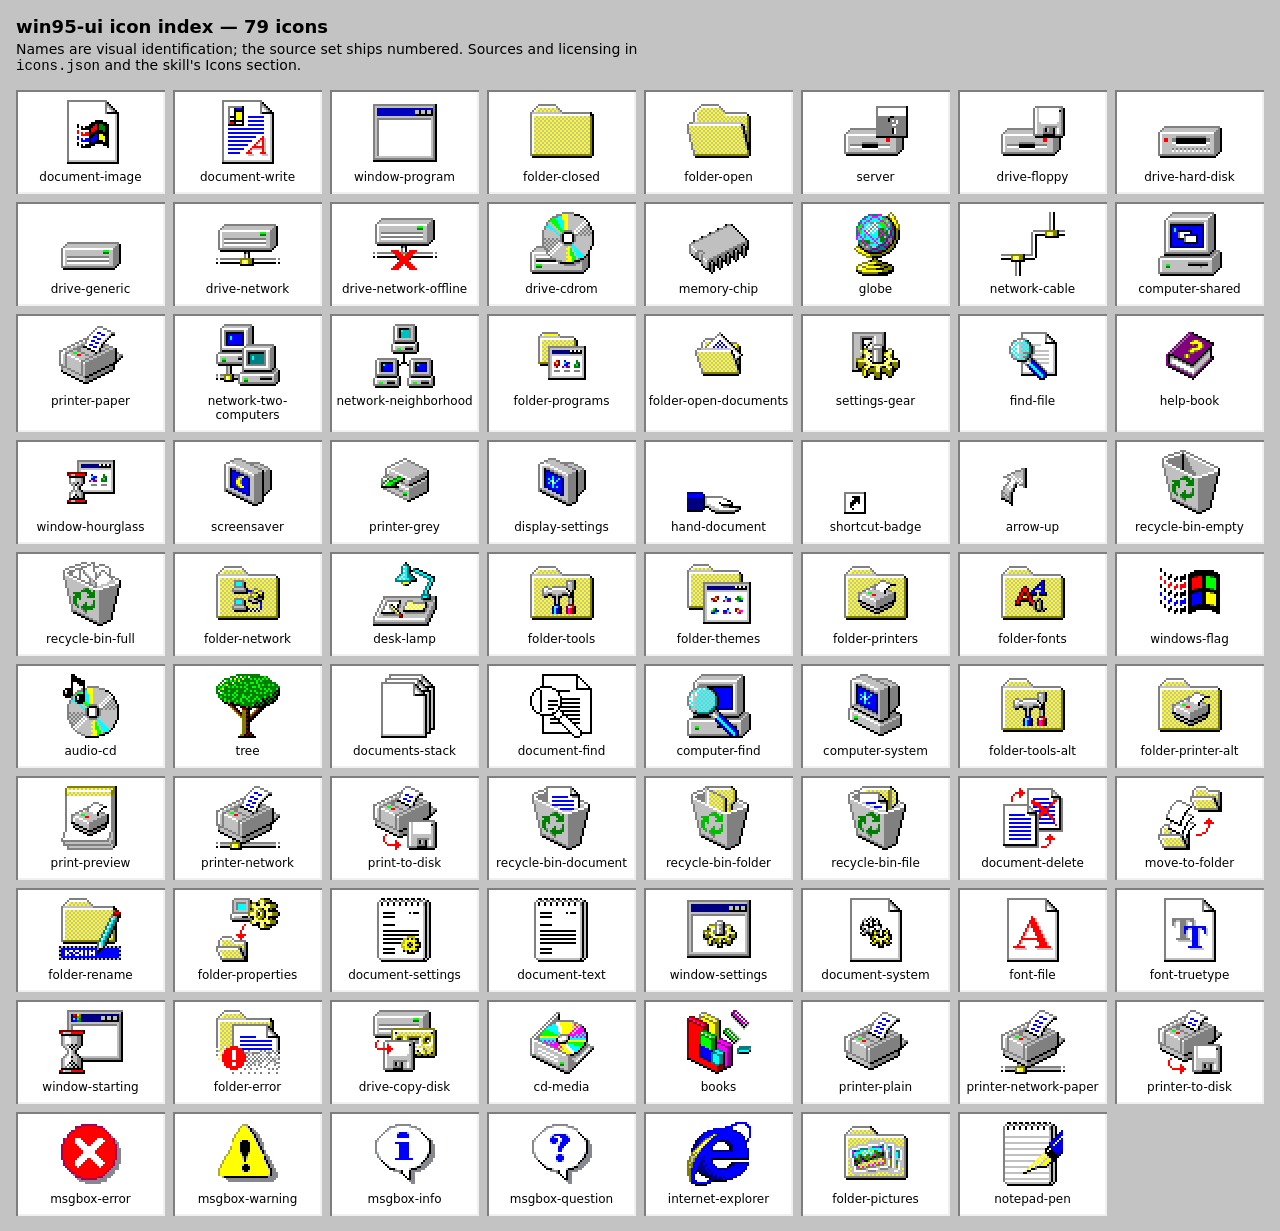
<file: .claude/skills/win95-ui/icons/index.html>
<!doctype html>
<meta charset="utf-8">
<title>win95-ui icon index</title>
<style>
  body { background:#c3c3c3; font:14px "MS Sans Serif",Tahoma,system-ui; margin:0; padding:16px; color:#000 }
  h1 { font-size:18px; margin:0 0 4px }
  p  { margin:0 0 16px; max-width:70ch }
  .g { display:grid; grid-template-columns:repeat(auto-fill,minmax(132px,1fr)); gap:8px }
  figure { margin:0; background:#fff; padding:10px 4px; text-align:center;
            box-shadow:inset 2px 2px 0 #7e7e7e, inset -2px -2px 0 #f0f0f0 }
  img { width:64px; height:64px; image-rendering:pixelated; display:block; margin:0 auto 6px }
  figcaption { font-size:12px; word-break:break-word }
</style>
<h1>win95-ui icon index — 79 icons</h1>
<p>Names are visual identification; the source set ships numbered. Sources and
licensing in <code>icons.json</code> and the skill's Icons section.</p>
<div class="g">
<figure><img src="png/document-image.png" alt="document-image"><figcaption>document-image</figcaption></figure>
<figure><img src="png/document-write.png" alt="document-write"><figcaption>document-write</figcaption></figure>
<figure><img src="png/window-program.png" alt="window-program"><figcaption>window-program</figcaption></figure>
<figure><img src="png/folder-closed.png" alt="folder-closed"><figcaption>folder-closed</figcaption></figure>
<figure><img src="png/folder-open.png" alt="folder-open"><figcaption>folder-open</figcaption></figure>
<figure><img src="png/server.png" alt="server"><figcaption>server</figcaption></figure>
<figure><img src="png/drive-floppy.png" alt="drive-floppy"><figcaption>drive-floppy</figcaption></figure>
<figure><img src="png/drive-hard-disk.png" alt="drive-hard-disk"><figcaption>drive-hard-disk</figcaption></figure>
<figure><img src="png/drive-generic.png" alt="drive-generic"><figcaption>drive-generic</figcaption></figure>
<figure><img src="png/drive-network.png" alt="drive-network"><figcaption>drive-network</figcaption></figure>
<figure><img src="png/drive-network-offline.png" alt="drive-network-offline"><figcaption>drive-network-offline</figcaption></figure>
<figure><img src="png/drive-cdrom.png" alt="drive-cdrom"><figcaption>drive-cdrom</figcaption></figure>
<figure><img src="png/memory-chip.png" alt="memory-chip"><figcaption>memory-chip</figcaption></figure>
<figure><img src="png/globe.png" alt="globe"><figcaption>globe</figcaption></figure>
<figure><img src="png/network-cable.png" alt="network-cable"><figcaption>network-cable</figcaption></figure>
<figure><img src="png/computer-shared.png" alt="computer-shared"><figcaption>computer-shared</figcaption></figure>
<figure><img src="png/printer-paper.png" alt="printer-paper"><figcaption>printer-paper</figcaption></figure>
<figure><img src="png/network-two-computers.png" alt="network-two-computers"><figcaption>network-two-computers</figcaption></figure>
<figure><img src="png/network-neighborhood.png" alt="network-neighborhood"><figcaption>network-neighborhood</figcaption></figure>
<figure><img src="png/folder-programs.png" alt="folder-programs"><figcaption>folder-programs</figcaption></figure>
<figure><img src="png/folder-open-documents.png" alt="folder-open-documents"><figcaption>folder-open-documents</figcaption></figure>
<figure><img src="png/settings-gear.png" alt="settings-gear"><figcaption>settings-gear</figcaption></figure>
<figure><img src="png/find-file.png" alt="find-file"><figcaption>find-file</figcaption></figure>
<figure><img src="png/help-book.png" alt="help-book"><figcaption>help-book</figcaption></figure>
<figure><img src="png/window-hourglass.png" alt="window-hourglass"><figcaption>window-hourglass</figcaption></figure>
<figure><img src="png/screensaver.png" alt="screensaver"><figcaption>screensaver</figcaption></figure>
<figure><img src="png/printer-grey.png" alt="printer-grey"><figcaption>printer-grey</figcaption></figure>
<figure><img src="png/display-settings.png" alt="display-settings"><figcaption>display-settings</figcaption></figure>
<figure><img src="png/hand-document.png" alt="hand-document"><figcaption>hand-document</figcaption></figure>
<figure><img src="png/shortcut-badge.png" alt="shortcut-badge"><figcaption>shortcut-badge</figcaption></figure>
<figure><img src="png/arrow-up.png" alt="arrow-up"><figcaption>arrow-up</figcaption></figure>
<figure><img src="png/recycle-bin-empty.png" alt="recycle-bin-empty"><figcaption>recycle-bin-empty</figcaption></figure>
<figure><img src="png/recycle-bin-full.png" alt="recycle-bin-full"><figcaption>recycle-bin-full</figcaption></figure>
<figure><img src="png/folder-network.png" alt="folder-network"><figcaption>folder-network</figcaption></figure>
<figure><img src="png/desk-lamp.png" alt="desk-lamp"><figcaption>desk-lamp</figcaption></figure>
<figure><img src="png/folder-tools.png" alt="folder-tools"><figcaption>folder-tools</figcaption></figure>
<figure><img src="png/folder-themes.png" alt="folder-themes"><figcaption>folder-themes</figcaption></figure>
<figure><img src="png/folder-printers.png" alt="folder-printers"><figcaption>folder-printers</figcaption></figure>
<figure><img src="png/folder-fonts.png" alt="folder-fonts"><figcaption>folder-fonts</figcaption></figure>
<figure><img src="png/windows-flag.png" alt="windows-flag"><figcaption>windows-flag</figcaption></figure>
<figure><img src="png/audio-cd.png" alt="audio-cd"><figcaption>audio-cd</figcaption></figure>
<figure><img src="png/tree.png" alt="tree"><figcaption>tree</figcaption></figure>
<figure><img src="png/documents-stack.png" alt="documents-stack"><figcaption>documents-stack</figcaption></figure>
<figure><img src="png/document-find.png" alt="document-find"><figcaption>document-find</figcaption></figure>
<figure><img src="png/computer-find.png" alt="computer-find"><figcaption>computer-find</figcaption></figure>
<figure><img src="png/computer-system.png" alt="computer-system"><figcaption>computer-system</figcaption></figure>
<figure><img src="png/folder-tools-alt.png" alt="folder-tools-alt"><figcaption>folder-tools-alt</figcaption></figure>
<figure><img src="png/folder-printer-alt.png" alt="folder-printer-alt"><figcaption>folder-printer-alt</figcaption></figure>
<figure><img src="png/print-preview.png" alt="print-preview"><figcaption>print-preview</figcaption></figure>
<figure><img src="png/printer-network.png" alt="printer-network"><figcaption>printer-network</figcaption></figure>
<figure><img src="png/print-to-disk.png" alt="print-to-disk"><figcaption>print-to-disk</figcaption></figure>
<figure><img src="png/recycle-bin-document.png" alt="recycle-bin-document"><figcaption>recycle-bin-document</figcaption></figure>
<figure><img src="png/recycle-bin-folder.png" alt="recycle-bin-folder"><figcaption>recycle-bin-folder</figcaption></figure>
<figure><img src="png/recycle-bin-file.png" alt="recycle-bin-file"><figcaption>recycle-bin-file</figcaption></figure>
<figure><img src="png/document-delete.png" alt="document-delete"><figcaption>document-delete</figcaption></figure>
<figure><img src="png/move-to-folder.png" alt="move-to-folder"><figcaption>move-to-folder</figcaption></figure>
<figure><img src="png/folder-rename.png" alt="folder-rename"><figcaption>folder-rename</figcaption></figure>
<figure><img src="png/folder-properties.png" alt="folder-properties"><figcaption>folder-properties</figcaption></figure>
<figure><img src="png/document-settings.png" alt="document-settings"><figcaption>document-settings</figcaption></figure>
<figure><img src="png/document-text.png" alt="document-text"><figcaption>document-text</figcaption></figure>
<figure><img src="png/window-settings.png" alt="window-settings"><figcaption>window-settings</figcaption></figure>
<figure><img src="png/document-system.png" alt="document-system"><figcaption>document-system</figcaption></figure>
<figure><img src="png/font-file.png" alt="font-file"><figcaption>font-file</figcaption></figure>
<figure><img src="png/font-truetype.png" alt="font-truetype"><figcaption>font-truetype</figcaption></figure>
<figure><img src="png/window-starting.png" alt="window-starting"><figcaption>window-starting</figcaption></figure>
<figure><img src="png/folder-error.png" alt="folder-error"><figcaption>folder-error</figcaption></figure>
<figure><img src="png/drive-copy-disk.png" alt="drive-copy-disk"><figcaption>drive-copy-disk</figcaption></figure>
<figure><img src="png/cd-media.png" alt="cd-media"><figcaption>cd-media</figcaption></figure>
<figure><img src="png/books.png" alt="books"><figcaption>books</figcaption></figure>
<figure><img src="png/printer-plain.png" alt="printer-plain"><figcaption>printer-plain</figcaption></figure>
<figure><img src="png/printer-network-paper.png" alt="printer-network-paper"><figcaption>printer-network-paper</figcaption></figure>
<figure><img src="png/printer-to-disk.png" alt="printer-to-disk"><figcaption>printer-to-disk</figcaption></figure>
<figure><img src="dialog/msgbox-error.png" alt="msgbox-error"><figcaption>msgbox-error</figcaption></figure>
<figure><img src="dialog/msgbox-warning.png" alt="msgbox-warning"><figcaption>msgbox-warning</figcaption></figure>
<figure><img src="dialog/msgbox-info.png" alt="msgbox-info"><figcaption>msgbox-info</figcaption></figure>
<figure><img src="dialog/msgbox-question.png" alt="msgbox-question"><figcaption>msgbox-question</figcaption></figure>
<figure><img src="png/internet-explorer.png" alt="internet-explorer"><figcaption>internet-explorer</figcaption></figure>
<figure><img src="png/folder-pictures.png" alt="folder-pictures"><figcaption>folder-pictures</figcaption></figure>
<figure><img src="png/notepad-pen.png" alt="notepad-pen"><figcaption>notepad-pen</figcaption></figure>
</div>
</file>
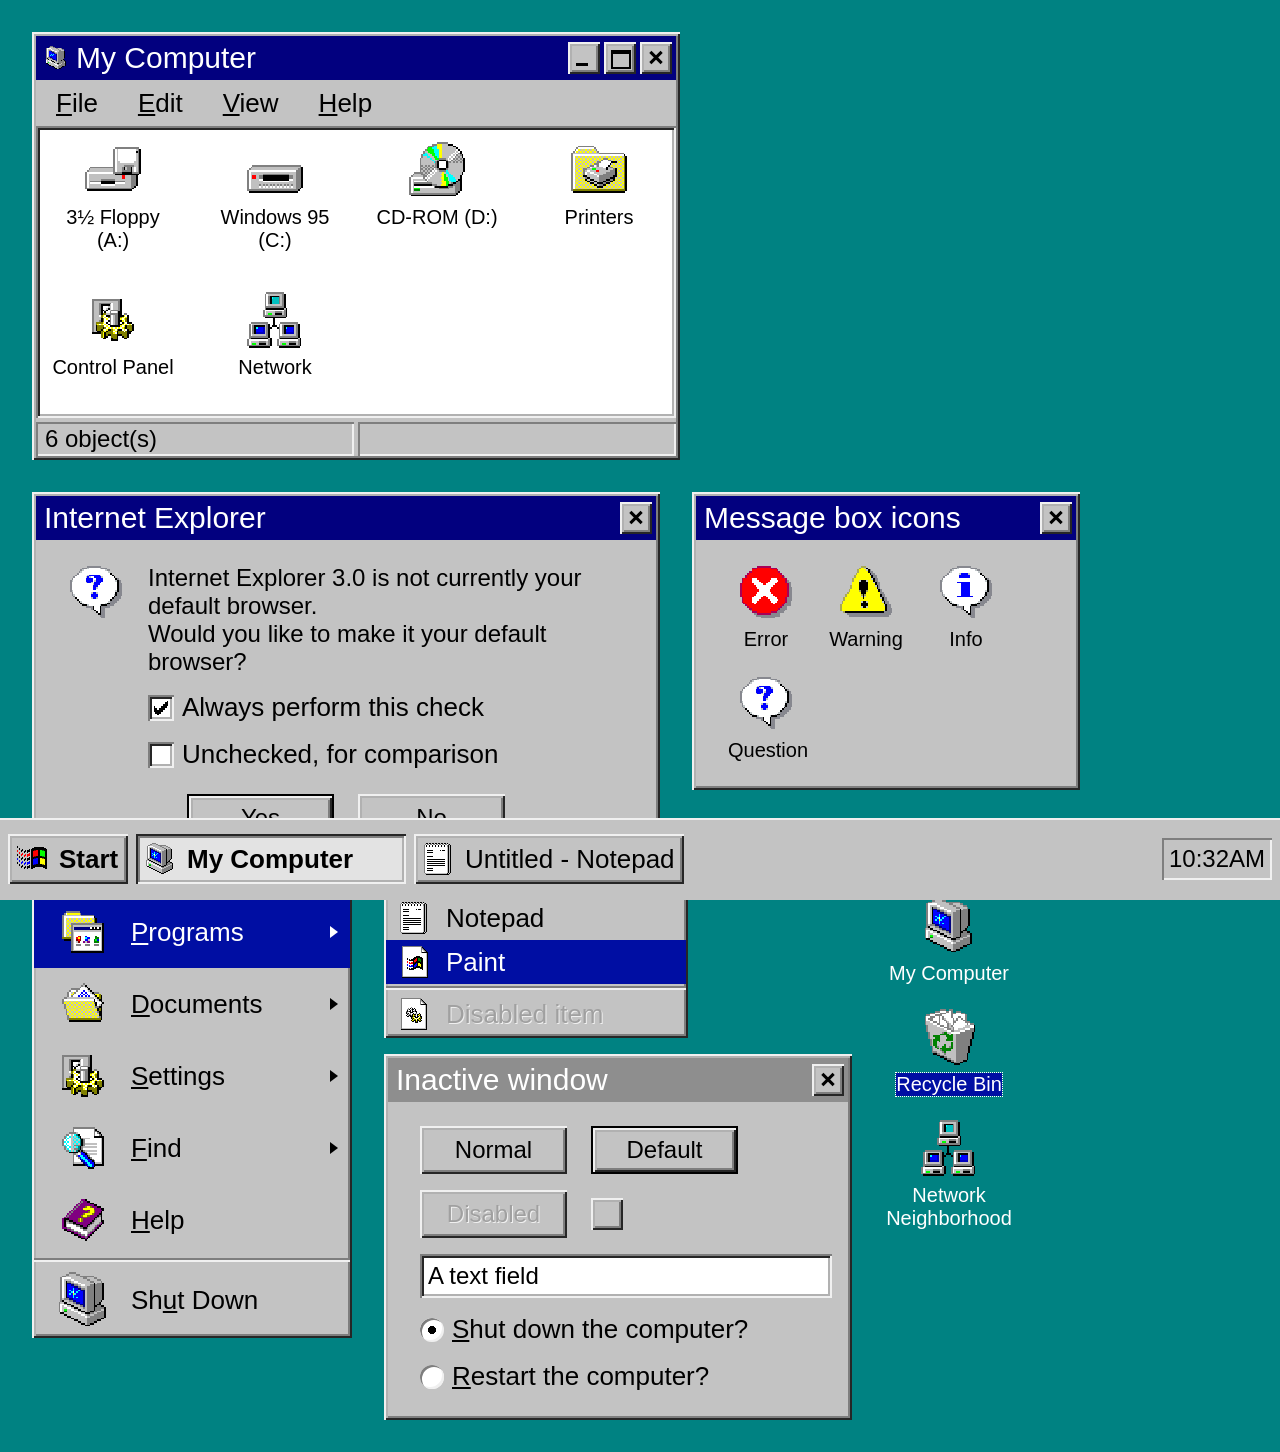
<file: .claude/skills/win95-ui/demo.html>
<!doctype html>
<html lang="en">
<head>
<meta charset="utf-8">
<title>win95-ui — component reference</title>
<link rel="stylesheet" href="./win95.css">
<style>
  html, body { margin: 0; height: 100%; }
  body { background: var(--w95-desktop); font-family: var(--w95-font); }
  .sheet { padding: 32px; display: flex; flex-wrap: wrap; gap: 32px; align-items: flex-start; }
  .row { display: flex; gap: 24px; align-items: center; flex-wrap: wrap; }
  .stack { display: flex; flex-direction: column; gap: 16px; }
  .files { display: flex; gap: 40px; flex-wrap: wrap; }
  .file { width: 122px; text-align: center; font-size: 20px; }
  .file img { width: 56px; height: 56px; image-rendering: pixelated; display: block; margin: 0 auto 8px; }
  .taskbar-wrap { position: fixed; left: 0; right: 0; bottom: 0; }
</style>
</head>
<body class="w95">

<div class="sheet">

  <!-- Window -->
  <div class="w95-window" style="width: 640px">
    <div class="w95-titlebar">
      <span class="w95-titlebar-title">
        <img src="icons/png/computer-system.png" width="24" height="24" alt="">My Computer
      </span>
      <span class="w95-titlebar-buttons">
        <button class="w95-titlebar-btn" data-glyph="minimize" aria-label="Minimize"></button>
        <button class="w95-titlebar-btn" data-glyph="maximize" aria-label="Maximize"></button>
        <button class="w95-titlebar-btn" data-glyph="close" aria-label="Close"></button>
      </span>
    </div>
    <nav class="w95-menubar">
      <span><u>F</u>ile</span><span><u>E</u>dit</span><span><u>V</u>iew</span><span><u>H</u>elp</span>
    </nav>
    <div class="w95-content w95-scroll" style="height: 260px">
      <div class="files">
        <div class="file"><img src="icons/png/drive-floppy.png" alt="">3½ Floppy (A:)</div>
        <div class="file"><img src="icons/png/drive-hard-disk.png" alt="">Windows 95 (C:)</div>
        <div class="file"><img src="icons/png/drive-cdrom.png" alt="">CD-ROM (D:)</div>
        <div class="file"><img src="icons/png/folder-printers.png" alt="">Printers</div>
        <div class="file"><img src="icons/png/settings-gear.png" alt="">Control Panel</div>
        <div class="file"><img src="icons/png/network-neighborhood.png" alt="">Network</div>
      </div>
      <div style="height: 120px"></div>
      <p style="margin:0">Scroll — the trough is a dithered checkerboard.</p>
    </div>
    <div class="w95-statusbar">
      <div class="w95-statusbar-panel" style="flex:1">6 object(s)</div>
      <div class="w95-statusbar-panel" style="flex:1"></div>
    </div>
  </div>

  <!-- Dialog -->
  <div class="w95-window" style="width: 620px">
    <div class="w95-titlebar">
      <span class="w95-titlebar-title">Internet Explorer</span>
      <span class="w95-titlebar-buttons">
        <button class="w95-titlebar-btn" data-glyph="close" aria-label="Close"></button>
      </span>
    </div>
    <div class="w95-dialog-body">
      <img src="icons/dialog/msgbox-question.png" width="56" height="56" alt="Question"
           style="image-rendering:pixelated;flex-shrink:0">
      <div class="stack">
        <p style="margin:0">Internet Explorer 3.0 is not currently your default browser.<br>
          Would you like to make it your default browser?</p>
        <label class="w95-checkbox"><input type="checkbox" checked> Always perform this check</label>
        <label class="w95-checkbox"><input type="checkbox"> Unchecked, for comparison</label>
      </div>
    </div>
    <div class="w95-dialog-actions">
      <button class="w95-btn is-default"><u>Y</u>es</button>
      <button class="w95-btn"><u>N</u>o</button>
    </div>
  </div>

  <!-- The four message-box icons -->
  <div class="w95-window" style="width: 380px">
    <div class="w95-titlebar">
      <span class="w95-titlebar-title">Message box icons</span>
      <span class="w95-titlebar-buttons">
        <button class="w95-titlebar-btn" data-glyph="close" aria-label="Close"></button>
      </span>
    </div>
    <div class="w95-dialog-body">
      <div class="files" style="gap:24px">
        <div class="file" style="width:76px"><img src="icons/dialog/msgbox-error.png" alt="">Error</div>
        <div class="file" style="width:76px"><img src="icons/dialog/msgbox-warning.png" alt="">Warning</div>
        <div class="file" style="width:76px"><img src="icons/dialog/msgbox-info.png" alt="">Info</div>
        <div class="file" style="width:76px"><img src="icons/dialog/msgbox-question.png" alt="">Question</div>
      </div>
    </div>
  </div>

  <!-- Start menu -->
  <div class="w95-menu" style="width: 316px">
    <div class="w95-menu-item is-large is-selected">
      <img class="w95-menu-item-icon" src="icons/png/folder-programs.png" alt="">
      <span><u>P</u>rograms</span><i class="w95-menu-item-arrow"></i>
    </div>
    <div class="w95-menu-item is-large">
      <img class="w95-menu-item-icon" src="icons/png/folder-open-documents.png" alt="">
      <span><u>D</u>ocuments</span><i class="w95-menu-item-arrow"></i>
    </div>
    <div class="w95-menu-item is-large">
      <img class="w95-menu-item-icon" src="icons/png/settings-gear.png" alt="">
      <span><u>S</u>ettings</span><i class="w95-menu-item-arrow"></i>
    </div>
    <div class="w95-menu-item is-large">
      <img class="w95-menu-item-icon" src="icons/png/find-file.png" alt="">
      <span><u>F</u>ind</span><i class="w95-menu-item-arrow"></i>
    </div>
    <div class="w95-menu-item is-large">
      <img class="w95-menu-item-icon" src="icons/png/help-book.png" alt=""><span><u>H</u>elp</span>
    </div>
    <div class="w95-menu-sep"></div>
    <div class="w95-menu-item is-large">
      <img class="w95-menu-item-icon" src="icons/png/computer-system.png" alt=""><span>Sh<u>u</u>t Down</span>
    </div>
  </div>

  <!-- Submenu + controls -->
  <div class="stack">
    <div class="w95-menu" style="width: 300px">
      <div class="w95-menu-item">
        <img class="w95-menu-item-icon" src="icons/png/document-text.png" alt=""><span>Notepad</span>
      </div>
      <div class="w95-menu-item is-selected">
        <img class="w95-menu-item-icon" src="icons/png/document-image.png" alt=""><span>Paint</span>
      </div>
      <div class="w95-menu-sep"></div>
      <div class="w95-menu-item" aria-disabled="true">
        <img class="w95-menu-item-icon" src="icons/png/document-system.png" alt=""><span>Disabled item</span>
      </div>
    </div>

    <div class="w95-window" style="width: 460px">
      <div class="w95-titlebar is-inactive">
        <span class="w95-titlebar-title">Inactive window</span>
        <span class="w95-titlebar-buttons">
          <button class="w95-titlebar-btn" data-glyph="close" aria-label="Close"></button>
        </span>
      </div>
      <div class="w95-dialog-body">
        <div class="stack" style="width:100%">
          <div class="row">
            <button class="w95-btn">Normal</button>
            <button class="w95-btn is-default">Default</button>
          </div>
          <div class="row">
            <button class="w95-btn" disabled>Disabled</button>
            <button class="w95-icon-btn w95-btn"></button>
          </div>
          <input class="w95-input" value="A text field" style="width:100%">
          <label class="w95-radio-row"><input type="radio" name="r" checked> <span><u>S</u>hut down the computer?</span></label>
          <label class="w95-radio-row"><input type="radio" name="r"> <span><u>R</u>estart the computer?</span></label>
        </div>
      </div>
    </div>
  </div>

  <!-- Desktop icons -->
  <div class="stack">
    <div class="w95-desktop-icon">
      <img src="icons/png/computer-system.png" alt="">
      <span class="w95-desktop-icon-label">My Computer</span>
    </div>
    <div class="w95-desktop-icon is-selected">
      <img src="icons/png/recycle-bin-full.png" alt="">
      <span class="w95-desktop-icon-label">Recycle Bin</span>
    </div>
    <div class="w95-desktop-icon">
      <img src="icons/png/network-neighborhood.png" alt="">
      <span class="w95-desktop-icon-label">Network Neighborhood</span>
    </div>
  </div>

</div>

<div class="taskbar-wrap">
  <div class="w95-taskbar">
    <div class="w95-taskbar-programs">
      <button class="w95-start-btn">
        <img src="icons/png/windows-flag.png" width="32" height="32" alt=""> Start
      </button>
      <button class="w95-task-btn is-active">
        <img src="icons/png/computer-system.png" width="32" height="32" alt=""> My Computer
      </button>
      <button class="w95-task-btn">
        <img src="icons/png/document-text.png" width="32" height="32" alt=""> Untitled - Notepad
      </button>
    </div>
    <div class="w95-tray">10:32AM</div>
  </div>
</div>

</body>
</html>
</file>
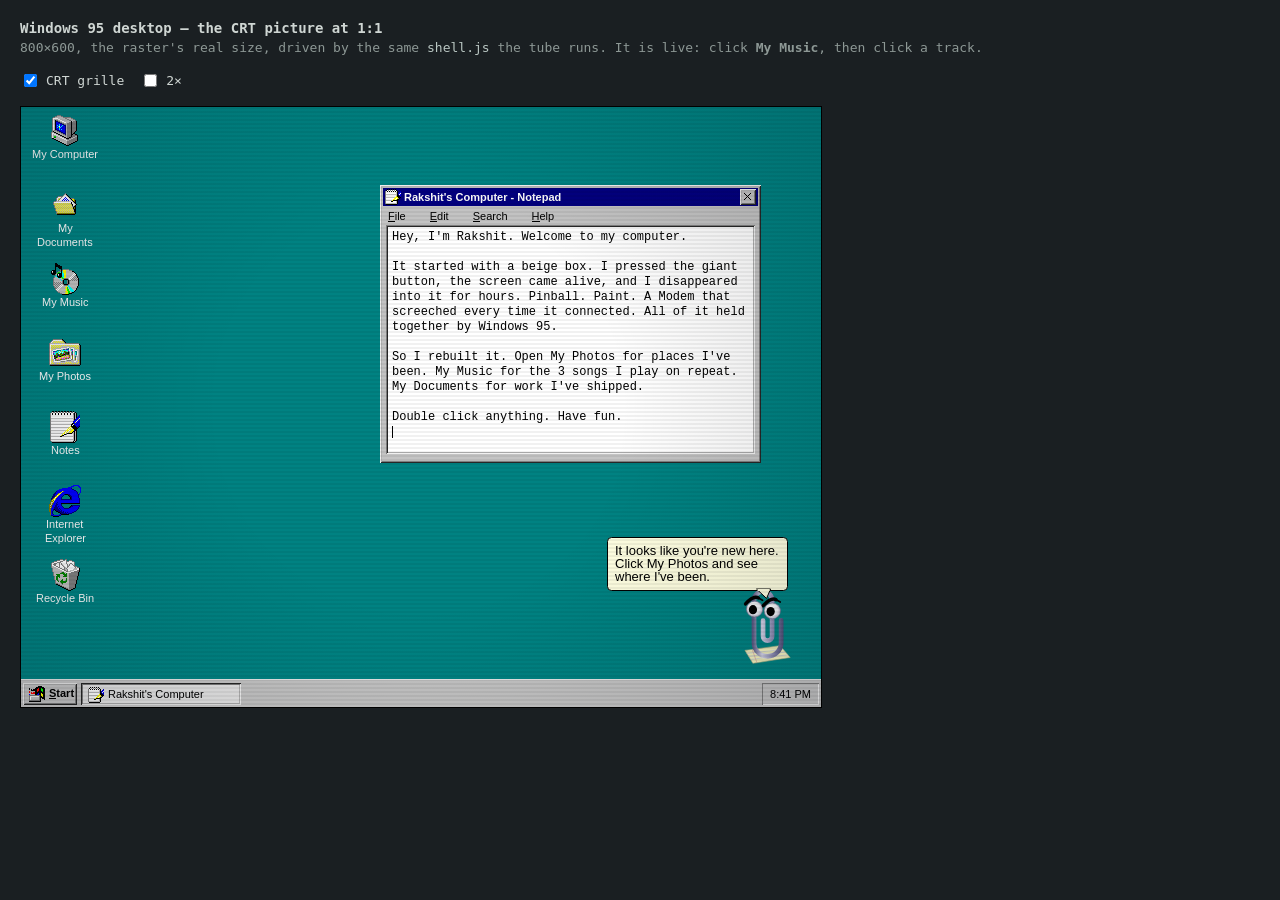
<file: src/ui/win95/preview.html>
<!doctype html>
<html lang="en">
<head>
<meta charset="utf-8">
<title>Win95 desktop — screen preview</title>
<style>
  body { margin: 0; background: #1a1f22; color: #cfd6d3;
         font: 13px ui-monospace, Menlo, monospace; padding: 20px; }
  h1 { font-size: 14px; font-weight: 600; margin: 0 0 4px; }
  p  { margin: 0 0 16px; color: #8d9895; }
  canvas { display: block; image-rendering: pixelated; border: 1px solid #000; cursor: default; }
  .controls { margin-bottom: 16px; display: flex; gap: 16px; align-items: center; flex-wrap: wrap; }
  label { display: flex; gap: 6px; align-items: center; cursor: pointer; }
  code { color: #b9c6c2; }
</style>
</head>
<body>
<h1>Windows 95 desktop — the CRT picture at 1:1</h1>
<p>800&times;600, the raster's real size, driven by the same
   <code>shell.js</code> the tube runs. It is live: click <b>My Music</b>, then click a track.</p>

<div class="controls">
  <label><input type="checkbox" id="grille" checked> CRT grille</label>
  <label><input type="checkbox" id="zoom"> 2&times;</label>
  <span id="status"></span>
</div>

<canvas id="c" width="800" height="600"></canvas>

<script type="importmap">
  {
    "imports": {
      "three": "../../../vendor/three/three.module.js",
      "three/addons/": "../../../vendor/three/addons/"
    }
  }
</script>
<script type="module">
import { createShell } from './shell.js';
import { crtGrille } from '../../theme/desk-textures.js';

const canvas = document.getElementById('c');
const ctx = canvas.getContext('2d');
const $grille = document.getElementById('grille');
const $zoom = document.getElementById('zoom');
const $status = document.getElementById('status');

const shell = createShell({
  width: canvas.width,
  height: canvas.height,
  overlay: (c2, w, h) => { if ($grille.checked) crtGrille(c2, w, h, 1); },
  onShutDown: () => { $status.textContent = 'Shut Down chosen — the scene would power off here.'; },
});

// Stands in for the monitor's screen handle, which is all the shell needs.
shell.attach({
  redraw(fn) {
    ctx.clearRect(0, 0, canvas.width, canvas.height);
    fn(ctx, canvas.width, canvas.height);
  },
});

/** Page pixels -> raster pixels. */
function toRaster(event) {
  const r = canvas.getBoundingClientRect();
  return {
    x: ((event.clientX - r.left) / r.width) * canvas.width,
    y: ((event.clientY - r.top) / r.height) * canvas.height,
  };
}

// On window, not canvas, so a drag keeps tracking past the edge.
window.addEventListener('pointermove', (e) => {
  const p = toRaster(e);
  canvas.style.cursor = shell.pointerMove(p.x, p.y) ? 'pointer' : 'default';
});
canvas.addEventListener('pointerdown', (e) => { const p = toRaster(e); shell.pointerDown(p.x, p.y); });
window.addEventListener('pointerup', (e) => { const p = toRaster(e); shell.pointerUp(p.x, p.y); });
canvas.addEventListener('pointerleave', () => shell.pointerLeave());

$grille.addEventListener('change', () => shell.invalidate());
$zoom.addEventListener('change', () => {
  canvas.style.width = $zoom.checked ? '1600px' : '';
  canvas.style.height = $zoom.checked ? '1200px' : '';
});

// Real elapsed time, so the parts of the shell that are on a clock — the
// assistant's delay before he speaks up — behave here as they do on the tube.
let last = performance.now();
(function loop(now = last) {
  shell.tick((now - last) / 1000);
  last = now;
  requestAnimationFrame(loop);
})();

// For poking at from the console and from tests.
window.__shell = shell;
</script>
</body>
</html>
</file>
<file: .claude/skills/win95-ui/win95.css>
/*
 * win95.css — Windows 95 UI primitives
 * Extracted from the "Windows 95 Design System (Community)" Figma file
 * (file key tBdtZJg51bvaPtGzpmpzgG).
 *
 * Everything is driven by two ideas:
 *   1. a face colour (--w95-face) that never changes, and
 *   2. a four-band bevel drawn entirely with inset box-shadows.
 * There are no gradients, no blurs and no rounded corners anywhere.
 */

:root {
  /* ---- Bevel band width -------------------------------------------------
     The Figma file is drawn at 2x, so each bevel band is 2px.
     Set --w95-b: 1px for authentic 96dpi Windows 95 metrics.          */
  --w95-b: 2px;
  --w95-b2: calc(var(--w95-b) * 2);

  /* ---- Surface ---------------------------------------------------------- */
  --w95-face: #c3c3c3;   /* every chrome surface: windows, buttons, bars   */
  --w95-face-lit: #e3e3e3; /* pressed taskbar tab, hovered raised surface  */
  --w95-white: #ffffff;  /* content wells, list backgrounds                */
  --w95-black: #000000;  /* all body text                                  */

  /* ---- Bevel bands, outer to inner -------------------------------------- */
  --w95-hilight: #f0f0f0;  /* outer top-left  — the "lit edge"             */
  --w95-light: #b1b1b1;    /* inner top-left                               */
  --w95-shadow: #7e7e7e;   /* inner bottom-right                           */
  --w95-dkshadow: #262626; /* outer bottom-right — the "cast edge"         */

  /* ---- Accents ---------------------------------------------------------- */
  --w95-titlebar: #02007f;        /* active title bar                      */
  --w95-titlebar-off: #8e8e8e;    /* inactive title bar                    */
  --w95-select: #000ea3;          /* menu / list selection                 */
  --w95-desktop: #008282;         /* the teal                              */
  --w95-disabled: #a0a0a0;        /* greyed-out text                       */

  /* Minesweeper digits / general accent ramp */
  --w95-blue-50: #001cf5;
  --w95-green-100: #26b50f;
  --w95-red-100: #eb3323;
  --w95-red-200: #9c2054;

  /* ---- Type -------------------------------------------------------------
     W95FA is the pixel-accurate revival of the Win95 system font.
     Drop the .woff2 next to this file and uncomment the @font-face below. */
  --w95-font: "W95FA", "MS Sans Serif", "Microsoft Sans Serif", Tahoma, Geneva, Verdana, sans-serif;
  --w95-fs: 24px;        /* body / labels     */
  --w95-fs-ui: 26px;     /* menus, buttons    */
  --w95-fs-title: 30px;  /* title bars        */
}

/* @font-face {
  font-family: "W95FA";
  src: url("./W95FA.woff2") format("woff2");
  font-display: swap;
} */

/* ============================================================ FOUNDATION */

.w95 {
  font-family: var(--w95-font);
  font-size: var(--w95-fs);
  color: var(--w95-black);
  -webkit-font-smoothing: none;
  font-smooth: never;
  cursor: default;
  user-select: none;
}

/* Win95 icons are bitmaps. Never let the browser smooth them. */
.w95 img,
.w95-icon-img {
  image-rendering: pixelated;
}

/* ================================================================ BEVELS */

/* Raised — buttons at rest, window frames, taskbar, group boxes. */
.w95-raised {
  background: var(--w95-face);
  box-shadow:
    inset var(--w95-b) var(--w95-b) 0 0 var(--w95-hilight),
    inset calc(var(--w95-b) * -1) calc(var(--w95-b) * -1) 0 0 var(--w95-dkshadow),
    inset var(--w95-b2) var(--w95-b2) 0 0 var(--w95-light),
    inset calc(var(--w95-b2) * -1) calc(var(--w95-b2) * -1) 0 0 var(--w95-shadow);
}

/* Sunken — a pressed button or an active taskbar tab.
   The raised bands, swapped corner for corner. */
.w95-sunken {
  background: var(--w95-face);
  box-shadow:
    inset var(--w95-b) var(--w95-b) 0 0 var(--w95-dkshadow),
    inset calc(var(--w95-b) * -1) calc(var(--w95-b) * -1) 0 0 var(--w95-hilight),
    inset var(--w95-b2) var(--w95-b2) 0 0 var(--w95-shadow),
    inset calc(var(--w95-b2) * -1) calc(var(--w95-b2) * -1) 0 0 var(--w95-light);
}

/* Field — text inputs, checkboxes, list boxes, content wells.
   NOT the same as .w95-sunken: the greys are one step softer, because a
   field is a hole you look into, not a button you pushed. */
.w95-field {
  background: var(--w95-white);
  box-shadow:
    inset var(--w95-b) var(--w95-b) 0 0 var(--w95-shadow),
    inset calc(var(--w95-b) * -1) calc(var(--w95-b) * -1) 0 0 var(--w95-hilight),
    inset var(--w95-b2) var(--w95-b2) 0 0 var(--w95-dkshadow),
    inset calc(var(--w95-b2) * -1) calc(var(--w95-b2) * -1) 0 0 var(--w95-light);
}

/* Well — a two-band groove. Status bar panels, the clock tray. */
.w95-well {
  box-shadow:
    inset var(--w95-b) var(--w95-b) 0 0 var(--w95-shadow),
    inset calc(var(--w95-b) * -1) calc(var(--w95-b) * -1) 0 0 var(--w95-hilight);
}

/* Groove separator — two stacked rules. Menus, toolbars, group boxes. */
.w95-divider {
  height: var(--w95-b2);
  border-top: var(--w95-b) solid var(--w95-shadow);
  border-bottom: var(--w95-b) solid var(--w95-hilight);
  box-sizing: border-box;
}

/* Keyboard focus. Always this, never an outline colour. */
.w95-focus {
  outline: 1px dashed var(--w95-black);
  outline-offset: calc(var(--w95-b) * -2);
}

/* ================================================================ WINDOW */

.w95-desktop {
  background: var(--w95-desktop);
  min-height: 100%;
  font-family: var(--w95-font);
}

.w95-window {
  background: var(--w95-face);
  padding: var(--w95-b2);
  box-shadow:
    inset var(--w95-b) var(--w95-b) 0 0 var(--w95-hilight),
    inset calc(var(--w95-b) * -1) calc(var(--w95-b) * -1) 0 0 var(--w95-dkshadow),
    inset var(--w95-b2) var(--w95-b2) 0 0 var(--w95-light),
    inset calc(var(--w95-b2) * -1) calc(var(--w95-b2) * -1) 0 0 var(--w95-shadow);
}

.w95-titlebar {
  display: flex;
  align-items: center;
  justify-content: space-between;
  gap: 8px;
  padding: 5px 4px 5px 8px;
  background: var(--w95-titlebar);
  color: var(--w95-white);
  font-size: var(--w95-fs-title);
}

.w95-titlebar.is-inactive {
  background: var(--w95-titlebar-off);
}

.w95-titlebar-title {
  display: flex;
  align-items: center;
  gap: 8px;
  min-width: 0;
  overflow: hidden;
  white-space: nowrap;
  text-overflow: ellipsis;
}

.w95-titlebar-buttons {
  display: flex;
  gap: 4px;
  flex-shrink: 0;
}

/* Title bar buttons are square, raised, and 32px at 2x. */
.w95-titlebar-btn {
  position: relative;
  width: 32px;
  height: 32px;
  flex-shrink: 0;
  border: 0;
  padding: 0;
  background: var(--w95-face);
  box-shadow:
    inset var(--w95-b) var(--w95-b) 0 0 var(--w95-hilight),
    inset calc(var(--w95-b) * -1) calc(var(--w95-b) * -1) 0 0 var(--w95-dkshadow),
    inset var(--w95-b2) var(--w95-b2) 0 0 var(--w95-light),
    inset calc(var(--w95-b2) * -1) calc(var(--w95-b2) * -1) 0 0 var(--w95-shadow);
}

.w95-titlebar-btn:active {
  box-shadow:
    inset var(--w95-b) var(--w95-b) 0 0 var(--w95-dkshadow),
    inset calc(var(--w95-b) * -1) calc(var(--w95-b) * -1) 0 0 var(--w95-hilight),
    inset var(--w95-b2) var(--w95-b2) 0 0 var(--w95-shadow),
    inset calc(var(--w95-b2) * -1) calc(var(--w95-b2) * -1) 0 0 var(--w95-light);
}

/* Glyphs, drawn as boxes so they stay crisp at any zoom. */
.w95-titlebar-btn::before,
.w95-titlebar-btn::after {
  content: "";
  position: absolute;
  background: var(--w95-black);
}

.w95-titlebar-btn[data-glyph="minimize"]::before {
  width: 12px; height: 3px;
  left: 8px; bottom: 8px;
}

.w95-titlebar-btn[data-glyph="maximize"]::before {
  width: 16px; height: 13px;
  left: 7px; top: 8px;
  background: transparent;
  border: 2px solid var(--w95-black);
  border-top-width: 4px;
}

.w95-titlebar-btn[data-glyph="close"]::before,
.w95-titlebar-btn[data-glyph="close"]::after {
  width: 16px; height: 3px;
  left: 8px; top: 14px;
}
.w95-titlebar-btn[data-glyph="close"]::before { transform: rotate(45deg); }
.w95-titlebar-btn[data-glyph="close"]::after  { transform: rotate(-45deg); }

/* Menu bar: File Edit View Help. Sits directly under the title bar. */
.w95-menubar {
  display: flex;
  gap: 32px;
  align-items: center;
  height: 46px;
  padding: 0 16px;
  font-size: var(--w95-fs-ui);
}

.w95-menubar > * {
  padding: 2px 4px;
  cursor: default;
}

.w95-menubar > *:hover,
.w95-menubar > *[aria-expanded="true"] {
  background: var(--w95-select);
  color: var(--w95-white);
}

/* The white area a window's content lives in. */
.w95-content {
  background: var(--w95-white);
  padding: 16px;
  overflow: auto;
  box-shadow:
    inset var(--w95-b) var(--w95-b) 0 0 var(--w95-shadow),
    inset calc(var(--w95-b) * -1) calc(var(--w95-b) * -1) 0 0 var(--w95-hilight),
    inset var(--w95-b2) var(--w95-b2) 0 0 var(--w95-dkshadow),
    inset calc(var(--w95-b2) * -1) calc(var(--w95-b2) * -1) 0 0 var(--w95-light);
}

/* A dialog's body is face-coloured, not white — no content well. */
.w95-dialog-body {
  padding: 24px 32px;
  display: flex;
  gap: 24px;
}

.w95-dialog-actions {
  display: flex;
  gap: 24px;
  justify-content: center;
  padding: 0 0 16px;
}

.w95-statusbar {
  display: flex;
  gap: 4px;
  height: 34px;
  margin-top: var(--w95-b2);
}

.w95-statusbar-panel {
  display: flex;
  align-items: center;
  padding: 0 9px;
  font-size: var(--w95-fs);
  box-shadow:
    inset var(--w95-b) var(--w95-b) 0 0 var(--w95-shadow),
    inset calc(var(--w95-b) * -1) calc(var(--w95-b) * -1) 0 0 var(--w95-hilight);
}

/* =============================================================== CONTROLS */

.w95-btn {
  min-width: 147px;
  height: 48px;
  padding: 0 16px;
  border: 0;
  font-family: var(--w95-font);
  font-size: var(--w95-fs);
  color: var(--w95-black);
  background: var(--w95-face);
  cursor: default;
  box-shadow:
    inset var(--w95-b) var(--w95-b) 0 0 var(--w95-hilight),
    inset calc(var(--w95-b) * -1) calc(var(--w95-b) * -1) 0 0 var(--w95-dkshadow),
    inset var(--w95-b2) var(--w95-b2) 0 0 var(--w95-light),
    inset calc(var(--w95-b2) * -1) calc(var(--w95-b2) * -1) 0 0 var(--w95-shadow);
}

/* The label shifts down-right by one band when pressed. That shift is
   what sells the click — do not skip it. */
.w95-btn:active:not(:disabled) {
  padding: var(--w95-b) 16px 0 calc(16px + var(--w95-b));
  box-shadow:
    inset var(--w95-b) var(--w95-b) 0 0 var(--w95-dkshadow),
    inset calc(var(--w95-b) * -1) calc(var(--w95-b) * -1) 0 0 var(--w95-hilight),
    inset var(--w95-b2) var(--w95-b2) 0 0 var(--w95-shadow),
    inset calc(var(--w95-b2) * -1) calc(var(--w95-b2) * -1) 0 0 var(--w95-light);
}

.w95-btn:focus-visible {
  outline: 1px dashed var(--w95-black);
  outline-offset: calc(var(--w95-b) * -3);
}

/* The default button — the one Enter triggers — wears a hard black ring. */
.w95-btn.is-default {
  border: var(--w95-b) solid var(--w95-black);
}

.w95-btn:disabled {
  color: var(--w95-disabled);
  text-shadow: 1px 1px 0 var(--w95-hilight);
}

/* Small square icon button: toolbars, title bars, spinners. */
.w95-icon-btn {
  width: 32px;
  height: 32px;
  padding: 0;
  min-width: 0;
}

.w95-checkbox,
.w95-radio-row {
  display: flex;
  align-items: center;
  gap: 8px;
  font-size: var(--w95-fs-ui);
}

.w95-checkbox input[type="checkbox"] {
  appearance: none;
  margin: 0;
  width: 26px;
  height: 26px;
  flex-shrink: 0;
  background: var(--w95-white);
  box-shadow:
    inset var(--w95-b) var(--w95-b) 0 0 var(--w95-shadow),
    inset calc(var(--w95-b) * -1) calc(var(--w95-b) * -1) 0 0 var(--w95-hilight),
    inset var(--w95-b2) var(--w95-b2) 0 0 var(--w95-dkshadow),
    inset calc(var(--w95-b2) * -1) calc(var(--w95-b2) * -1) 0 0 var(--w95-light);
}

/* A staircase tick, not a font glyph — Win95's check is pixel art.
   Eight 1x3 bars on a 14-unit grid, traced from Figma node 73:7055. */
.w95-checkbox input[type="checkbox"]:checked {
  background-image: url('data:image/svg+xml;utf8,%3Csvg xmlns="http://www.w3.org/2000/svg" viewBox="0 0 14 14" shape-rendering="crispEdges"%3E%3Cpath fill="black" d="M3 6h1v3H3zM4 7h1v3H4zM5 8h1v3H5zM6 7h1v3H6zM7 6h1v3H7zM8 5h1v3H8zM9 4h1v3H9zM10 3h1v3h-1z"/%3E%3C/svg%3E');
  background-repeat: no-repeat;
  background-position: center;
  background-size: 100% 100%;
}

.w95-radio-row input[type="radio"] {
  appearance: none;
  margin: 0;
  width: 24px;
  height: 24px;
  flex-shrink: 0;
  border-radius: 50%;
  background: var(--w95-white);
  box-shadow:
    inset var(--w95-b) var(--w95-b) 0 0 var(--w95-shadow),
    inset calc(var(--w95-b) * -1) calc(var(--w95-b) * -1) 0 0 var(--w95-hilight);
}

.w95-radio-row input[type="radio"]:checked {
  background:
    radial-gradient(circle, var(--w95-black) 0 4px, transparent 4px) var(--w95-white);
}

.w95-input,
.w95-select {
  height: 44px;
  padding: 0 8px;
  border: 0;
  font-family: var(--w95-font);
  font-size: var(--w95-fs);
  color: var(--w95-black);
  background: var(--w95-white);
  box-shadow:
    inset var(--w95-b) var(--w95-b) 0 0 var(--w95-shadow),
    inset calc(var(--w95-b) * -1) calc(var(--w95-b) * -1) 0 0 var(--w95-hilight),
    inset var(--w95-b2) var(--w95-b2) 0 0 var(--w95-dkshadow),
    inset calc(var(--w95-b2) * -1) calc(var(--w95-b2) * -1) 0 0 var(--w95-light);
}

.w95-input:focus,
.w95-select:focus {
  outline: 0;
}

.w95-input::selection {
  background: var(--w95-select);
  color: var(--w95-white);
}

/* Group box — a raised frame with the legend notched into the top rule. */
.w95-group {
  border: 0;
  margin: 0;
  padding: 24px 16px 16px;
  box-shadow:
    inset var(--w95-b) var(--w95-b) 0 0 var(--w95-shadow),
    inset calc(var(--w95-b) * -1) calc(var(--w95-b) * -1) 0 0 var(--w95-hilight);
}

.w95-group > legend {
  padding: 0 8px;
  font-size: var(--w95-fs);
}

/* ================================================================== MENUS */

.w95-menu {
  background: var(--w95-face);
  padding: var(--w95-b);
  box-shadow:
    inset var(--w95-b) var(--w95-b) 0 0 var(--w95-hilight),
    inset calc(var(--w95-b) * -1) calc(var(--w95-b) * -1) 0 0 var(--w95-dkshadow),
    inset var(--w95-b2) var(--w95-b2) 0 0 var(--w95-light),
    inset calc(var(--w95-b2) * -1) calc(var(--w95-b2) * -1) 0 0 var(--w95-shadow);
}

.w95-menu-item {
  display: flex;
  align-items: center;
  gap: 16px;
  height: 44px;
  padding: 0 12px;
  font-size: var(--w95-fs-ui);
  white-space: nowrap;
}

/* Start-menu top level: taller, with 56px icons. */
.w95-menu-item.is-large {
  height: 72px;
  gap: 20px;
  padding: 0 12px 0 21px;
}

.w95-menu-item:hover,
.w95-menu-item.is-selected {
  background: var(--w95-select);
  color: var(--w95-white);
}

.w95-menu-item[aria-disabled="true"] {
  color: var(--w95-disabled);
  text-shadow: 1px 1px 0 var(--w95-hilight);
  background: transparent;
}

.w95-menu-item-icon {
  width: 32px;
  height: 32px;
  flex-shrink: 0;
}

.w95-menu-item.is-large .w95-menu-item-icon {
  width: 56px;
  height: 56px;
}

/* Submenu arrow, pushed to the right edge. */
.w95-menu-item-arrow {
  margin-left: auto;
  width: 0;
  height: 0;
  border-left: 8px solid currentColor;
  border-top: 6px solid transparent;
  border-bottom: 6px solid transparent;
}

.w95-menu-sep {
  height: var(--w95-b2);
  margin: var(--w95-b) 0;
  border-top: var(--w95-b) solid var(--w95-shadow);
  border-bottom: var(--w95-b) solid var(--w95-hilight);
  box-sizing: border-box;
}

/* ================================================================ TASKBAR */

.w95-taskbar {
  display: flex;
  align-items: center;
  justify-content: space-between;
  gap: 8px;
  height: 66px;
  padding: 8px;
  background: var(--w95-face);
  /* Only a top highlight — the taskbar is not a full bevel. */
  box-shadow: inset 0 var(--w95-b) 0 0 var(--w95-hilight);
}

.w95-taskbar-programs {
  display: flex;
  gap: 8px;
  align-items: center;
  min-width: 0;
}

.w95-start-btn {
  display: flex;
  align-items: center;
  gap: 11px;
  width: 120px;
  height: 50px;
  padding: 0 8px;
  border: 0;
  flex-shrink: 0;
  font-family: var(--w95-font);
  font-size: var(--w95-fs-ui);
  font-weight: 700;
  background: var(--w95-face);
  box-shadow:
    inset var(--w95-b) var(--w95-b) 0 0 var(--w95-hilight),
    inset calc(var(--w95-b) * -1) calc(var(--w95-b) * -1) 0 0 var(--w95-dkshadow),
    inset var(--w95-b2) var(--w95-b2) 0 0 var(--w95-light),
    inset calc(var(--w95-b2) * -1) calc(var(--w95-b2) * -1) 0 0 var(--w95-shadow);
}

.w95-start-btn.is-open,
.w95-start-btn:active {
  box-shadow:
    inset var(--w95-b) var(--w95-b) 0 0 var(--w95-dkshadow),
    inset calc(var(--w95-b) * -1) calc(var(--w95-b) * -1) 0 0 var(--w95-hilight),
    inset var(--w95-b2) var(--w95-b2) 0 0 var(--w95-shadow),
    inset calc(var(--w95-b2) * -1) calc(var(--w95-b2) * -1) 0 0 var(--w95-light);
}

.w95-task-btn {
  display: flex;
  align-items: center;
  gap: 11px;
  width: 270px;
  height: 50px;
  padding: 0 8px;
  border: 0;
  font-family: var(--w95-font);
  font-size: var(--w95-fs-ui);
  text-align: left;
  background: var(--w95-face);
  box-shadow:
    inset var(--w95-b) var(--w95-b) 0 0 var(--w95-hilight),
    inset calc(var(--w95-b) * -1) calc(var(--w95-b) * -1) 0 0 var(--w95-dkshadow),
    inset var(--w95-b2) var(--w95-b2) 0 0 var(--w95-light),
    inset calc(var(--w95-b2) * -1) calc(var(--w95-b2) * -1) 0 0 var(--w95-shadow);
}

/* The focused window's tab is held down, on a lighter face. */
.w95-task-btn.is-active {
  background: var(--w95-face-lit);
  font-weight: 700;
  box-shadow:
    inset var(--w95-b) var(--w95-b) 0 0 var(--w95-dkshadow),
    inset calc(var(--w95-b) * -1) calc(var(--w95-b) * -1) 0 0 var(--w95-hilight),
    inset var(--w95-b2) var(--w95-b2) 0 0 var(--w95-shadow),
    inset calc(var(--w95-b2) * -1) calc(var(--w95-b2) * -1) 0 0 var(--w95-light);
}

.w95-tray {
  display: flex;
  align-items: center;
  justify-content: flex-end;
  gap: 10px;
  padding: 7px;
  flex-shrink: 0;
  font-size: var(--w95-fs);
  box-shadow:
    inset var(--w95-b) var(--w95-b) 0 0 var(--w95-shadow),
    inset calc(var(--w95-b) * -1) calc(var(--w95-b) * -1) 0 0 var(--w95-hilight);
}

/* ========================================================== DESKTOP ICONS */

.w95-desktop-icon {
  display: flex;
  flex-direction: column;
  align-items: center;
  gap: 8px;
  width: 122px;
  padding: 4px;
  text-align: center;
  color: var(--w95-white);
  font-size: 20px;
  line-height: 1.15;
}

.w95-desktop-icon img {
  width: 56px;
  height: 56px;
}

/* Selection: label inverts, icon is tinted. */
.w95-desktop-icon.is-selected .w95-desktop-icon-label {
  background: var(--w95-select);
  outline: 1px dotted var(--w95-white);
}

/* =============================================================== SCROLLBAR */

.w95-scroll {
  scrollbar-width: auto;
}

.w95-scroll::-webkit-scrollbar {
  width: 32px;
  height: 32px;
}

/* The trough is a 50% dither of face on white — Win95 drew it as a
   checkerboard, which a 2px conic gradient reproduces exactly. */
.w95-scroll::-webkit-scrollbar-track {
  background:
    repeating-conic-gradient(var(--w95-face) 0 25%, var(--w95-white) 0 50%)
    0 0 / 4px 4px;
}

.w95-scroll::-webkit-scrollbar-thumb {
  background: var(--w95-face);
  box-shadow:
    inset var(--w95-b) var(--w95-b) 0 0 var(--w95-hilight),
    inset calc(var(--w95-b) * -1) calc(var(--w95-b) * -1) 0 0 var(--w95-dkshadow),
    inset var(--w95-b2) var(--w95-b2) 0 0 var(--w95-light),
    inset calc(var(--w95-b2) * -1) calc(var(--w95-b2) * -1) 0 0 var(--w95-shadow);
}

.w95-scroll::-webkit-scrollbar-corner {
  background: var(--w95-face);
}
</file>
